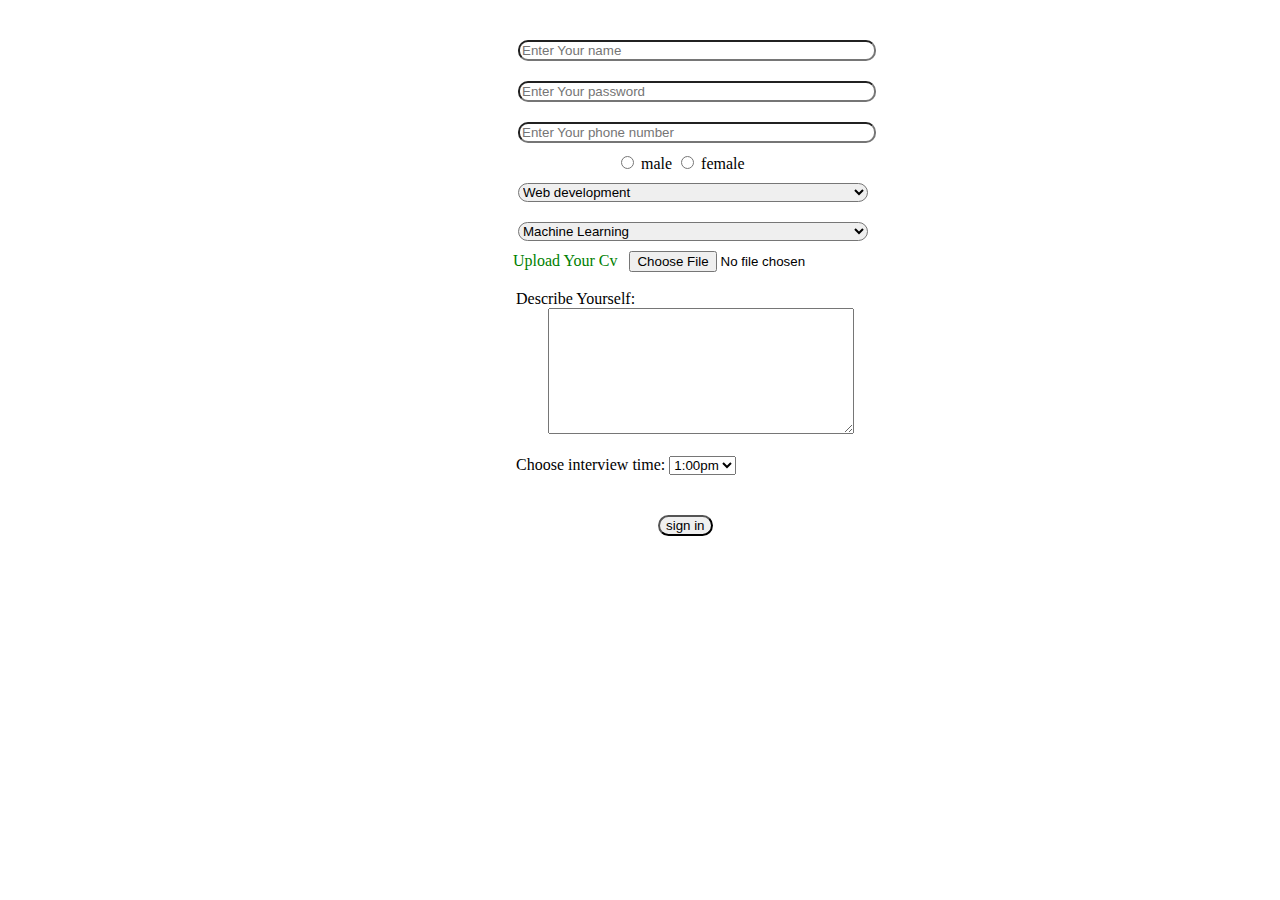
<file: web projects/Form/HTML-1.html>
<!DOCTYPE html>
<html>
             <head>
                           <meta charset="utf-8">
                           <title> Registeration Form</title>
                           <link rel="stylesheet" href="CSS-1.css" /> 

             </head>

<body>
    

        
    <form name="Registration">
             
             
        <input class="In" type="text"  name="username" placeholder="Enter Your name">
        <input  class="In" type="password"  name="password" placeholder="Enter Your password">
        <input class="In" type="text"  name="mobile" placeholder="Enter Your phone number">
        <div class="In2">
         &nbsp; 
        <input type="radio" value="male" name="gender">
        <label>male</label>
        <input type="radio" value="female" name="gender"> <label>female</label>
        </div>
        
   

        <select  class ="In" name="1st preference" >
             
             
            <optgroup label="1st Preference" >
             <option value="Web development">  Web development </option>
             <option value="Machine Learning">  Machine Learning </option>
             <option value="Embedded Systems">  Embedded Systems </option>
           </optgroup>
        </select>
        <select  class="In" name="2nd preference" >
                <optgroup label="2nd preference" >
               <option value="Machine Learning"> Machine Learning </option>
                 <option value="Web development">  Web development </option>
                 <option value="Embedded Systems">  Embedded Systems </option>
           </optgroup>
          </select>
        <label class="cv">Upload Your Cv</label>
        &nbsp;
        <input  type="file" >
        <br> <br>
        &nbsp;
        <label> Describe Yourself:</label>
        <textarea rows="8" cols="8">  </textarea>
         <br> <br>
        &nbsp;
        <label> Choose interview time:</label>
        <select  name="time" >
             
           <option value="1pm">  1:00pm  </option>
            <option value="2pm">  2:00pm  </option>
           <option value="3pm">  3:00pm  </option>
                <option value="5pm">  5:00pm  </option>
           <option value="6pm">  6:00pm  </option>
           
        </select>
       </br>
        <input class="submit" type="submit" value="sign in" >
             
             
    </form>
    
    
</body>



</html>
</file>
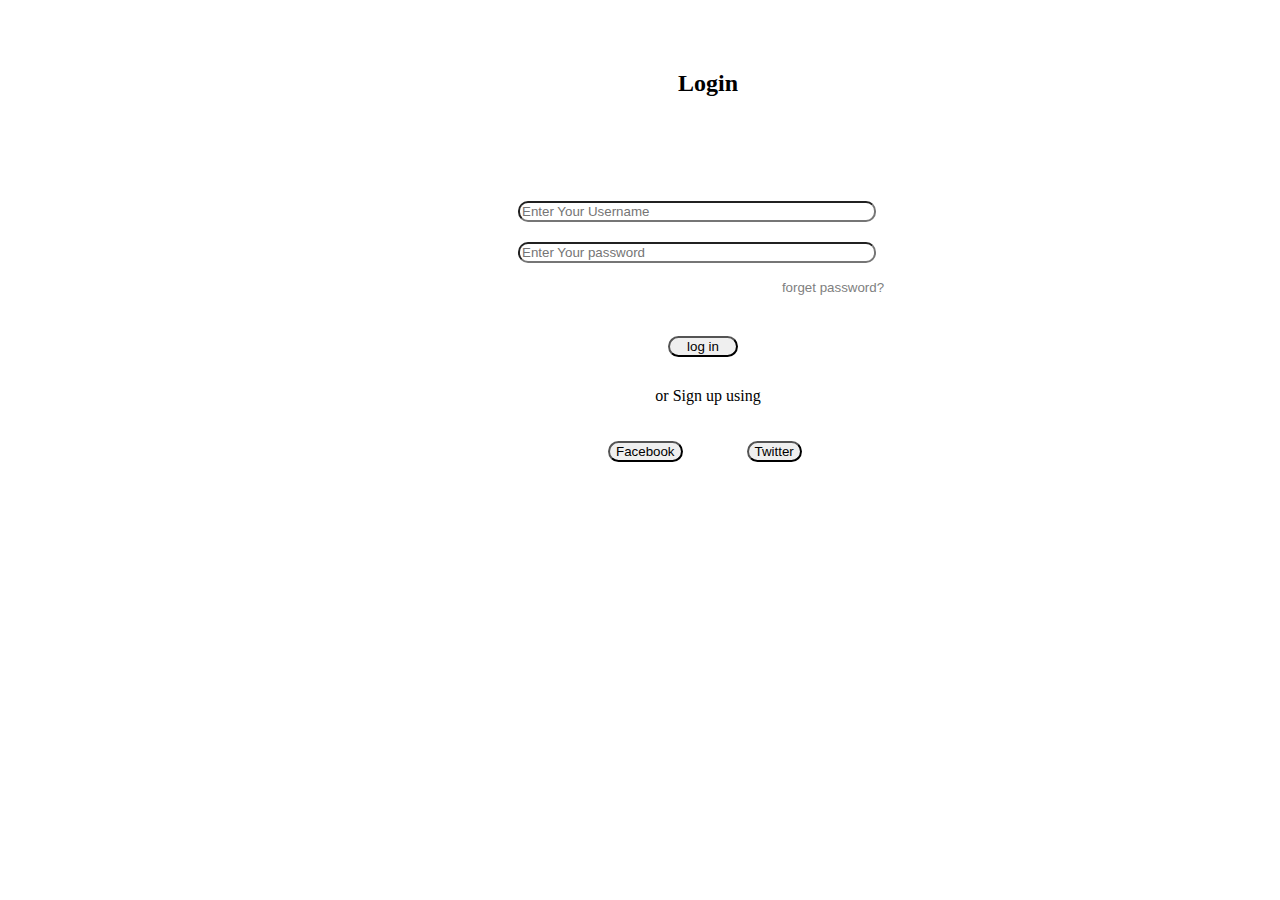
<file: web projects/Login/Registeration Form.html>
<!DOCTYPE html>
<!-- saved from url=(0080)file:///C:/Users/moust/Desktop/IT/Projects/Login/HTML-1.html?username=&password= -->
<html><head><meta http-equiv="Content-Type" content="text/html; charset=UTF-8">
                           
                           <title> Registeration Form</title>
                           <link rel="stylesheet" href="./Registeration Form_files/CSS-1.css">
                           <link rel="stylesheet" href="./Registeration Form_files/font-awesome.min.css">

             </head>

<body>
    

        
    <form name="Registration">
             
             <p class="login">Login</p> 
        <input class="In" type="text" name="username" placeholder="Enter Your Username">
        <input class="In1" type="password" name="password" placeholder="Enter Your password">
        
        <input class="submit1" type="submit" value="forget password?"> 
        <input class="submit" type="submit" value="log in">
        <p class="bla"> or Sign up using </p>
        
        <input type="button" class="mm1" name="button1" value="Facebook">
        <input type="button" class="mm" name="button2" value="Twitter">
        
        
        
  
      
   

             
    </form>
    
    




</body></html>
</file>
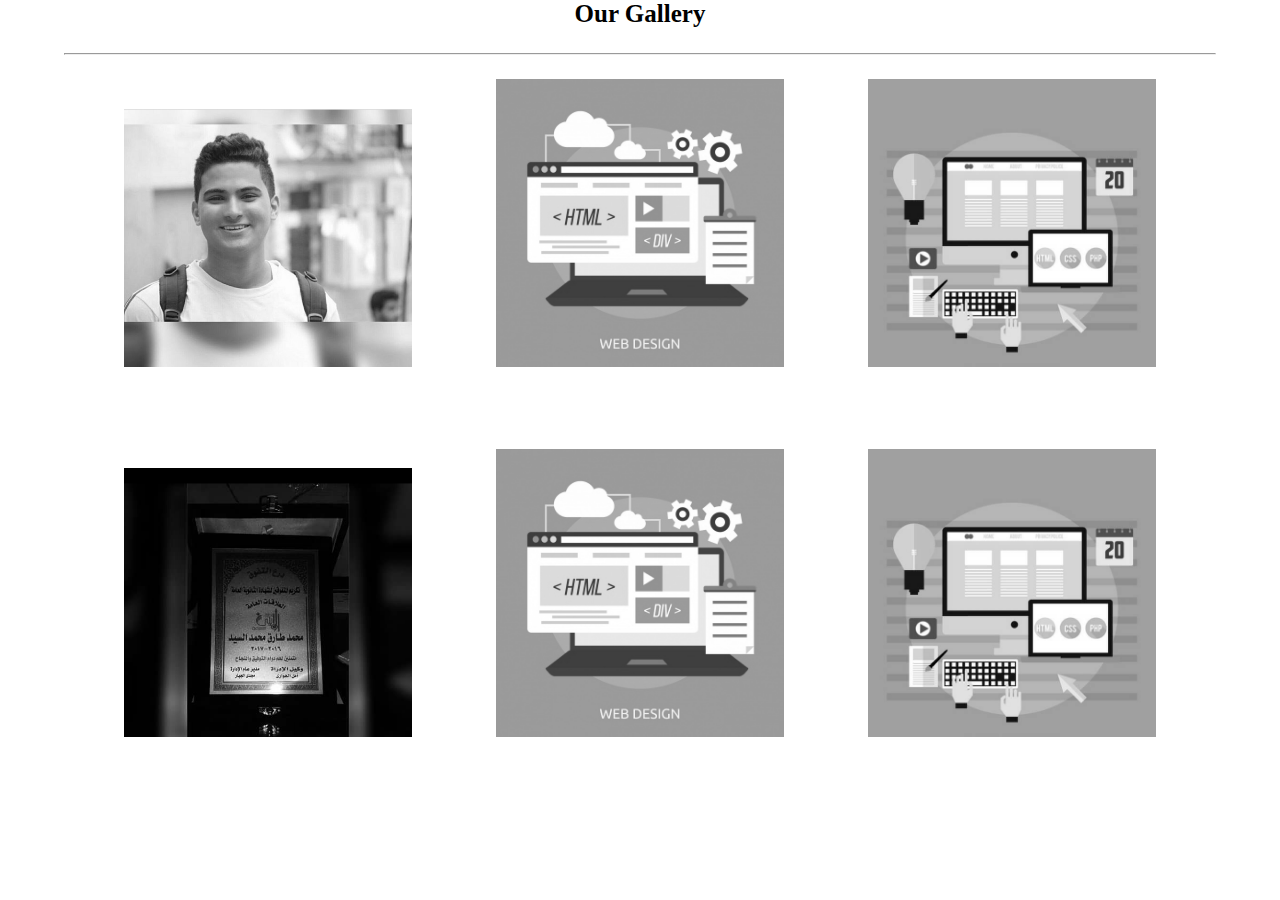
<file: web projects/page/page/gallery.html>
<html>
    <head>
        <meta charset="utf-8">
        <title>It Gallery</title>
         <link rel="stylesheet" href="page2.css"/>
    </head>
    
    <body>
        
  
     <section class="gallery">
      <div class="container">
    <h3> Our Gallery</h3>
    <hr class= " bottom-line">
    <div id="gallery_imgs">
      <figure>
         <img class="single_img" src="mo.png">
         <figcaption>
            
            
         </figcaption>
      </figure>
      <figure>
         <img class="single_img" src="img1.jpg">
         <figcaption>
            
   
         </figcaption>
      </figure>
      
      <figure>
         <img class="single_img" src="img2.jpg">
         <figcaption>
            
            
         </figcaption>
      </figure>
      
      <figure>
         <img class="single_img" src="tkreem.png">
         <figcaption>
            
      
         </figcaption>
      </figure>
      <figure>
         <img class="single_img" src="img1.jpg">
         <figcaption>
            
            
         </figcaption>
      </figure>
      <figure>
         <img class="single_img" src="img2.jpg">
         <figcaption>
      
         
         </figcaption>
      </figure>
    </div>
      </div>
   </section>
      </body>
</html>
</file>
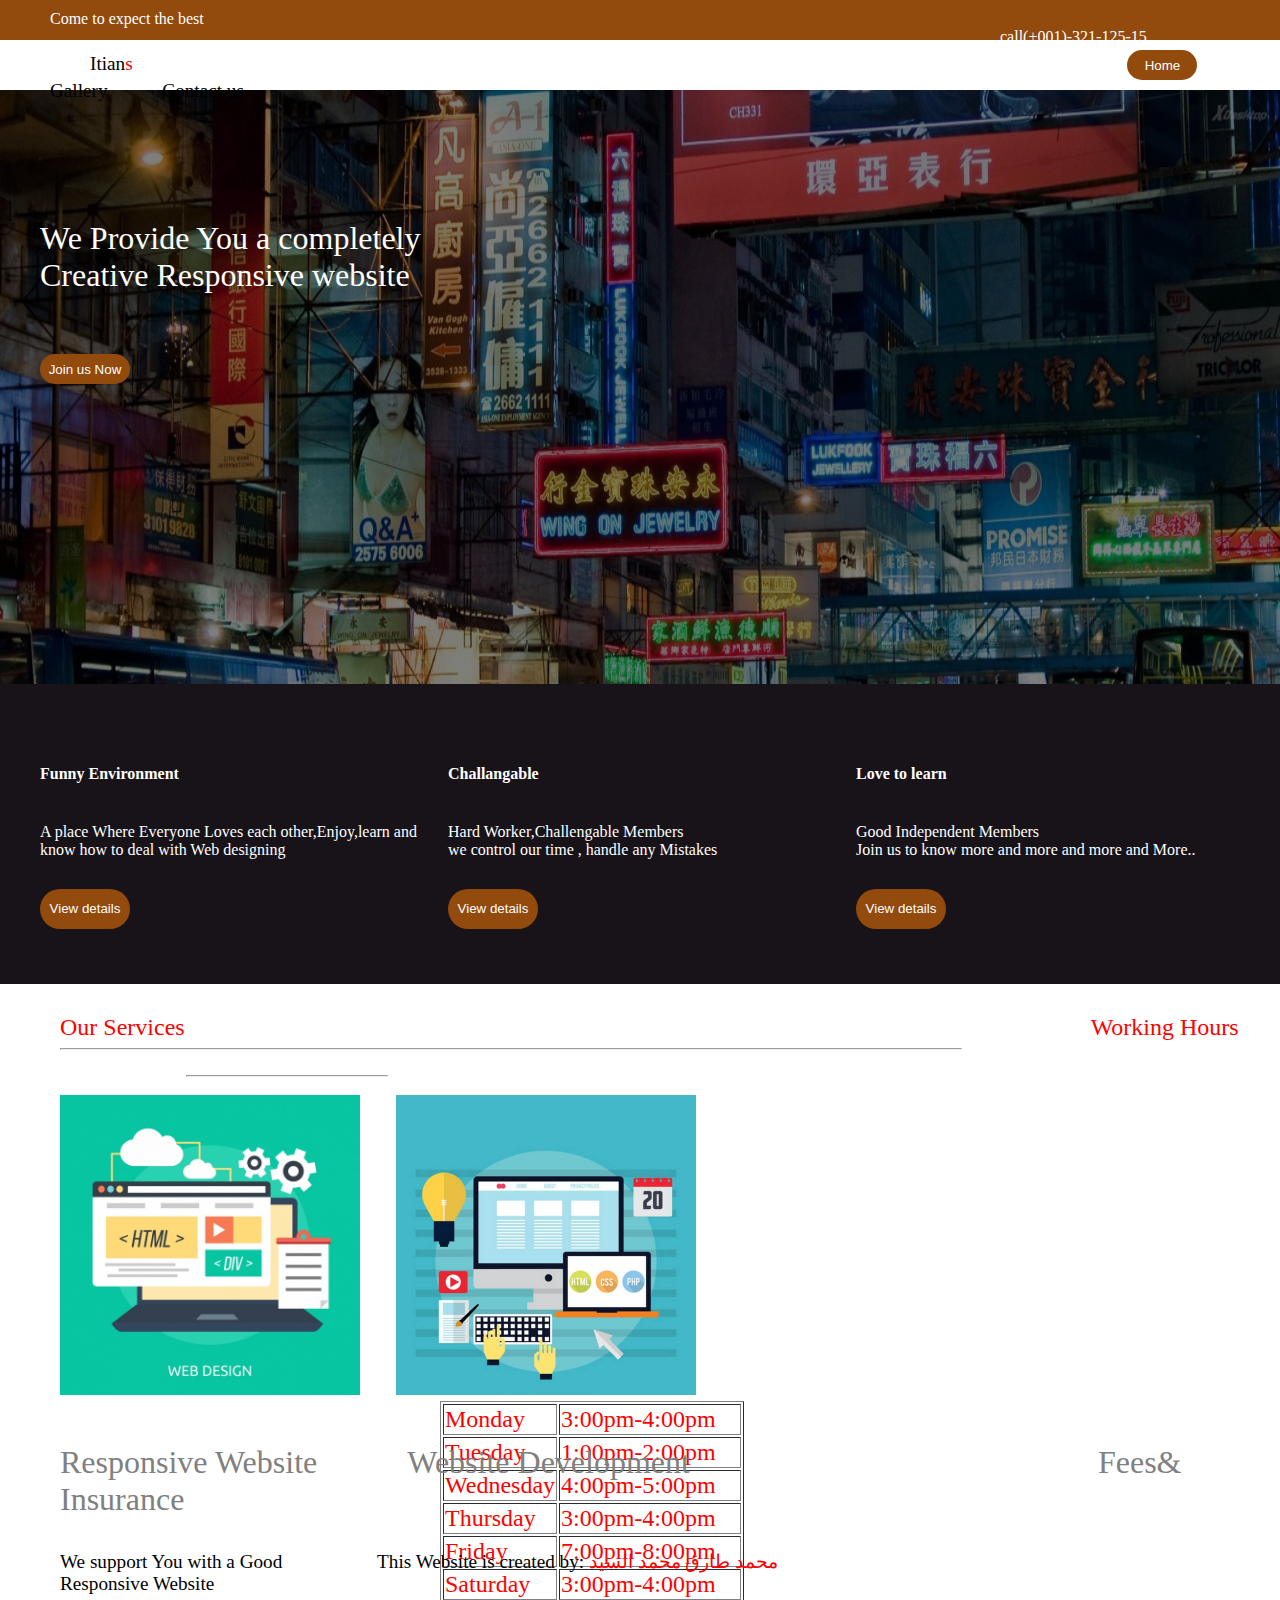
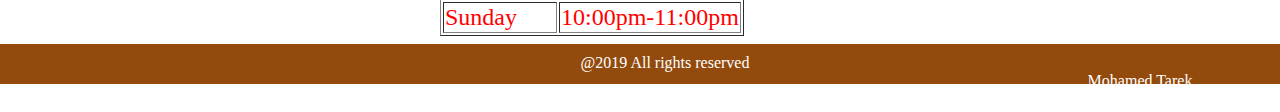
<file: web projects/page/page/page2.html>
<!DOCTYPE html>
<html>
    <head>
        <title>Itians</title>
        <meta charset="utf-8">
        <link rel="stylesheet" href="page2.css"/>
    </head>
    
    
    <body>
        
        <div class="div1">
            <span style="padding-left: 50px;color: white;">Come to expect the best
            <span style="padding-left:1000px;color: white;">call(+001)-321-125-15
            </span>
            </span>
        </div>
        
        <div class="div2">
            <span style="padding-left: 90px;font-size: larger">Itian<span style="color: red;">s</span>
            <span style="padding-left: 990px"> <button class="button 1">Home</button>
            <span style="padding-left: 50px"><a href="gallery.html" style="text-decoration: none; color: black;" target="_blank" ">Gallery</a></span>
            <span style="padding-left: 50px">Contact us</span>
            </span>
          
            </span>
        </div>
        
        <div class="div3">
          <div class="div4">We Provide You a completely</br> Creative Responsive website
          </br>
          <button class="button2"  >Join us Now</button>
          </div>
          
          <div class ="div5">
            <div class="div6" ><h4> Funny Environment</h4></br>A place Where Everyone Loves each other,Enjoy,learn and know how to deal with Web designing
            </br>
            <button class="button3">View details</button></div>
           
            <div class="div6"><h4>Challangable</h4></br>Hard Worker,Challengable Members</br> we control our time , handle any Mistakes
            </br>
            <button class="button3">View details</button></div>
           
            <div class="div6"><h4>Love to learn</h4></br>Good Independent Members</br>Join us to know
            more and more and more and More..</br>
           <button class="button3">View details</button> </div>
            
            <div class="div7">
              
               <span> Our Services <span style="padding-left: 900px">Working Hours</span> </span>
                 <hr style="margin-left: 0px; margin-top:0px ;width: 900px;display: inline-block;"></hr>
                 <hr style="margin-left: 126px; margin-top:0px ;width: 200px;display: inline-block;"></hr>
                 
                 <div class="div8">
                    <img src="img1.jpg" style="height: 300px;display: inline-block;">
                    <img src="img2.jpg" style="height: 300px;margin-left: 30px;display: inline-block;">
                    <table border="1" style="display: inline-block; margin-left: 380px;margin-bottom: 70px;">
                        <tr>
                            <td>Monday</td>
                            <td>3:00pm-4:00pm</td>
                        </tr>
                          <tr>
                            <td>Tuesday</td>
                            <td>1:00pm-2:00pm</td>
                        </tr>
                            <tr>
                            <td>Wednesday</td>
                            <td>4:00pm-5:00pm</td>
                        </tr>
                              <tr>
                            <td>Thursday</td>
                            <td>3:00pm-4:00pm</td>
                        </tr>
                                <tr>
                            <td>Friday</td>
                            <td>7:00pm-8:00pm</td>
                        </tr>
                                  <tr>
                            <td>Saturday</td>
                            <td>3:00pm-4:00pm</td>
                        </tr>
                                    <tr>
                            <td>Sunday</td>
                            <td>10:00pm-11:00pm</td>
                        </tr>
                    </table>
                    
                 </div>
               
            </div>
         <div style="box-sizing: border-box;height: 200px">
            <p style="font-size: xx-large;text-align: left;margin-left:60px;margin-top:-70px ;color:grey">Responsive Website<span style="margin-left:90px ;">Website Development
            <span style="margin-left: 400px">Fees& Insurance</span></span>
            </p>
            <p style="text-align: left;margin-left: 60px;font-size: larger;font-family: cursive">We support You with a Good <span style="margin-left: 90px">
           This Website is created by:<span style="color: red;"> محمد طارق محمد السيد</span> </span> </br> Responsive Website </p>
         </div>
         
             <div class="div1">
            <span style="padding-left: 50px;color: white;">@2019 All rights reserved
            <span style="padding-left:1000px;color: white;">Mohamed Tarek 
            </span>
        </div>
          
        </div>
        
            
    
    </body>
</html>
</file>
<file: web projects/Form/CSS-1.css>
body{
    background-image:url('http://1.bp.blogspot.com/-uolO5vjwNOc/TpFJC8lAMXI/AAAAAAAAAbY/4XixTEb3rTo/s1600/Digital+Universe+%252834%2529.JPG');
    
    
}






form{
    background-color:white;
    width:400px;
    height:600px;
    margin:40px;
    margin-left:500px;
    margin-top:30px;
    border-radius:20px;
    
}

.In{
    
    width:350px;
    margin:10px;
    border-radius:10px;
}

.In2{
    
    
    margin-left:100px;
    border-radius:10px;
}
.cv
{
    color:green;
    margin-left:5px;
}

textarea{
    
    margin:40px;
    margin-top:0px;
    margin-bottom:0px;
    width:300px;
}

.submit{
    
margin:40px;
margin-left:150px;
border-radius:20px;

}


.submit:hover{
    
    color:black;
    background-color:#1488FC; 
}
</file>
<file: web projects/Login/Registeration Form_files/CSS-1.css>
body{
    background-image:url('https://wallpapertag.com/wallpaper/full/c/9/9/815691-vertical-water-droplets-background-1920x1200-for-full-hd.jpg');
    
    
}






form{
    background-color:white;
    width:400px;
    height:600px;
    margin:40px;
    margin-left:500px;
    margin-top:30px;
    border-radius:20px;
    
}

.In{
    
    width:350px;
    margin:10px;
    margin-top:20%;
    margin-bottom:0px;
    border-radius:10px;
}


.In1{
    
    width:350px;
    margin:10px;
    margin-top: 20px;
    
    border-radius:10px;
}

.login{
    
    font-size:x-large;
    font-weight:bold;
    text-align: center;
    padding-top:40px;
    
    
}





.submit{
    
margin:40px;
margin-left:160px;
border-radius:20px;
margin-bottom:0px;
width:70px;

}


.submit1{
    
margin-top:6px;
margin-left:260px;
color:grey;
background-color:white; 
border:none;
width:130px;


}


.submit:hover,.mm:hover,.mm1:hover{
    
    color:black;
    background-color:#1488FC; 
}

.bla{
    
    
    text-align: center;
    margin-top:30px;
}

.mm1{
    margin-top:20px;
    margin-left:100px;
    border-radius:20px;
 
  
}
.mm{
   
    margin-left:60px;
    border-radius:20px;
}
</file>
<file: web projects/page/page/page2.css>
body{
    margin:0;
   padding: 0;
}

.div1{
   margin:0;
    background-color:#924a0d;
    height:40px;
    box-sizing: border-box;
    padding-top:10px;

  
}

.div2{
    background-color: white;
    height:50px;
     box-sizing: border-box;
    padding-top: 10px;
}
button{
    margin:0;
    height: 30px;
    width:70px;
    border-radius: 20px;
    border-style: none;
    background-color: #924a0d;
    color:white;
}
.button2{  margin:0;
    height: 30px;
    width:90px;
    border-radius: 20px;
    border-style: none;
    background-color: #924a0d;
    color:white;
    margin-top: 60px
   
}
.button3{ margin:0;
    height: 40px;
    width:90px;
    border-radius: 20px;
    border-style: none;
    background-color: #924a0d;
    color:white;
    margin-top:30px
 
}

.div3{
   background-image:url("background.jpg");
   background-size: 100% 100%;
   background-repeat: no-repeat;
   
   margin:0;
   
}
.div4{
   
   background-color: rgba(0,0,0,0.5);
   padding: 130px 40px 300px 40px;
   font-size: xx-large;
   color:white;
   
}
.div5{
   background-color: #171319;
   height:300px;
   margin: 0;
   text-align: center;
}
.div6{
   display:inline-block;
   width: 30%;
   color:white;
   height: 200px;
   margin: 10px;
   margin-top: 30px;
   background-color: #171319;
   padding-top:30px;
   text-align: left;

}
.div7{
   font-size: x-large;
   margin: 0;
   height: 500px;
   padding-top: 60px;
   text-align: left;
   padding-left: 60px;
   color: red;
}


/* session 3*/
.gallery{
   text-align: center;
}
.gallery h3{
   
   font-size:25px;
}
.container{
   margin: auto;
   text-align:center;
   width:90%;
}
figure{
   
   width:25%;
   display:inline-block;
}
.single_img{
   
   width:100%;
   margin:0 2% 50px 0;
}
.gallery figure img{
   transform: scale(1);
   filter: grayscale(100%);
}
.gallery figure:hover img{
   filter: grayscale(0%);
   transform: scale(1.5);
}
@media(min-width:768px)and (max-width:1023px){
   .gallery figure {
      width: 40%;
   }
}

@media(min-width:768px)and (max-width:1023px){
   .gallery figure {
      width: 40%;
   }
}
</file>
